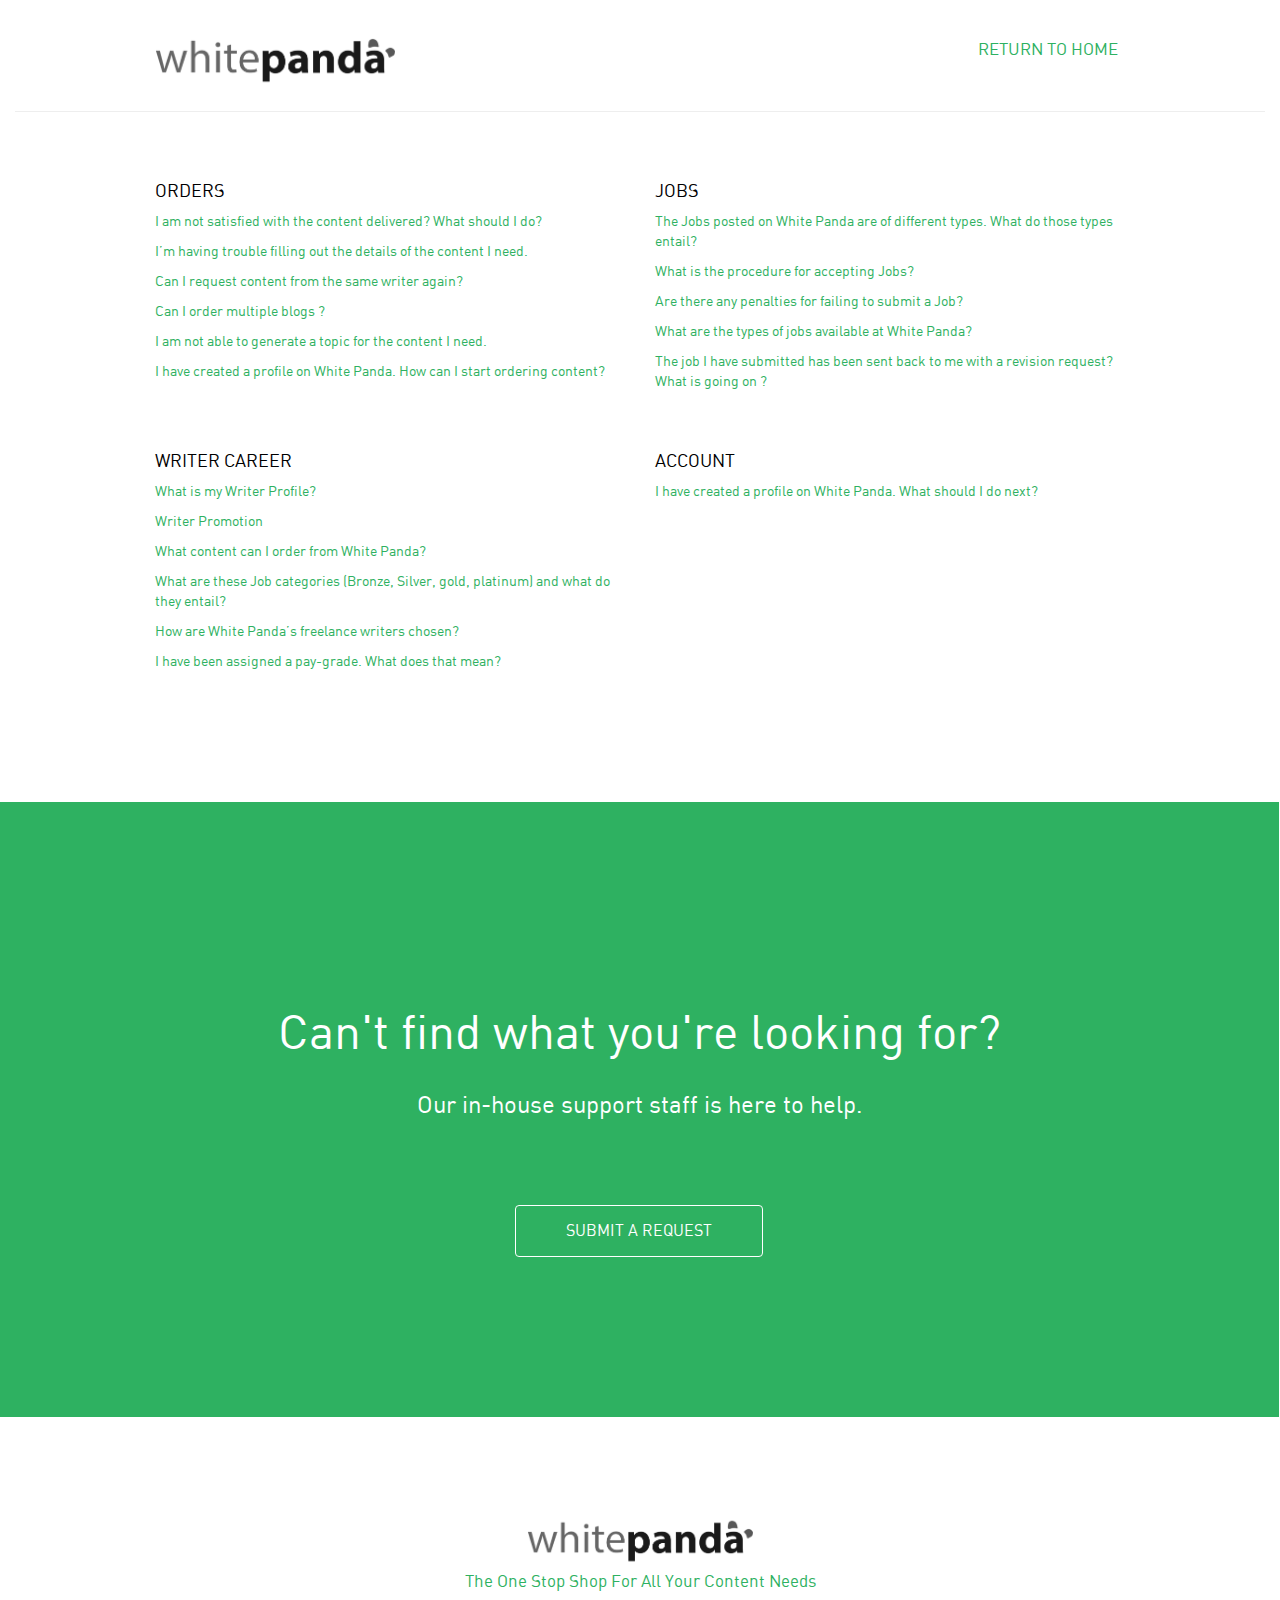
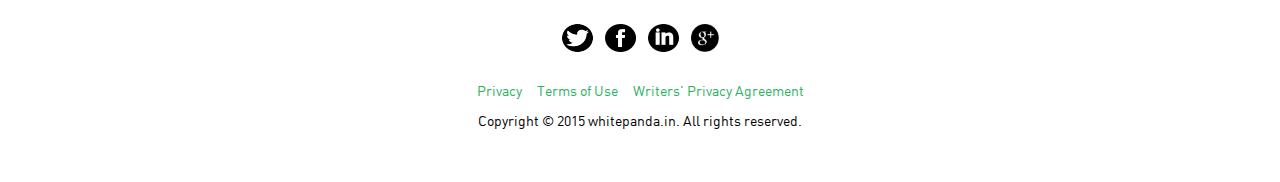
<file: faqs/index.html>
<!DOCTYPE html>
<html lang="en">
    <head>
        <meta charset="utf-8"/>
        <meta name="viewport" content="width=device-width, initial-scale=1">
        <title>White Panda-FAQS</title>
        <link rel="icon" type="[MIME TYPE]" href="../images/webicon.png" />
        <script src="bootstrap.min.js"></script>
        <link rel="stylesheet" type="text/css" href="bootstrap.min.css"/>
        <script src="jquery.min.js"></script>
        
        <link rel="stylesheet" href="http://maxcdn.bootstrapcdn.com/bootstrap/3.3.5/css/bootstrap.min.css">
  <script src="https://ajax.googleapis.com/ajax/libs/jquery/1.11.3/jquery.min.js"></script>
  <script src="http://maxcdn.bootstrapcdn.com/bootstrap/3.3.5/js/bootstrap.min.js"></script>
        <link rel="stylesheet" type="text/css" href="style.css"/>
        
    </head>
    <body class="container-fluid " style="width:100%;">
        <div class="row" id="nav-bar" >
            <br>
            <div class="col-sm-6 myheight" >
            
                <a href="../"><img src="../images/full_logo.png" style='width:240px; margin-top:15px;'/></a>
            </div>


                   
            
           
            <div class="col-sm-6 myheight" style='text-align:left'>
                <h2><a id='home' href="../" >RETURN TO HOME</a></h2>
            </div>
        </div>
        <hr>
        <br><br>
        <!--
        <div class="row" id="content" style=" width:80%; margin-left:10%;" >
            
            <div class="col-sm-6 myheight" >
                <h4>COMPANY OVERVIEW</h4>
                <p><a href="#">About White Panda</a></p>
                <p><a href="#">Account requirements</a></p>
                <p><a href="#">White Panda’s story</a></p>
                <p><a href="#">How White Panda makes money</a></p>
                <p><a href="#">Careers</a></p>
                <p><a href="#">White Panda API</a></p>
            </div>
            
            <div class="col-sm-6 myheight" >
                <h4>SIGN UP PROCESS</h4>
                <p><a href='#'>White Panda for Android Permissions</a></p>
                <p><a href='#'>Signup overview</a></p>
                <p><a href='#'>International expansion</a></p>
                <p><a href='#'>Broker to broker transfers</a></p>
                <p><a href='#'>Securities affiliated customers</a></p>
               
            </div>
            
            
            
            
            
            
            
        </div>
                <br><br>
-->

        <div class="row" id="content" style=" width:80%; margin-left:10%;" >
            <div class="col-sm-6 myheight" >
                
                <h4>ORDERS</h4>
                <p><a href="content%20delivered/">I am not satisfied with the content delivered? What should I do?</a></p>
                <p><a href="trouble filling out the details">I’m having trouble filling out the details of the content I need.</a></p>
                <p><a href="request content from the same writer">Can I request content from the same writer again? </a></p>
                <p><a href="order multiple blogs">Can I order multiple blogs ?</a></p>
                <p><a href="not able to generate a topic">I am not able to generate a topic for the content I need.</a></p>
                <p><a href="start ordering content">I have created a profile on White Panda. How can I start ordering content?</a></p>
            </div>
            
            <div class="col-sm-6 myheight" >
                
                <h4>JOBS</h4>
                <p><a href='different jobs'>The Jobs posted on White Panda are of different types. What do those types entail?</a></p>
                <p><a href='procedure for accepting Jobs'>What is the procedure for accepting Jobs?</a></p>
                <p><a href='penalties for failing to submit'>Are there any penalties for failing to submit a Job?</a></p>
                <p><a href='types of jobs available at White Panda'>What are the types of jobs available at White Panda?</a></p>
                <p><a href='revision request'>The job I have submitted has been sent back to me with a revision request? What is going on ?</a></p>
                
                
            </div>
            
        </div>
                <br><br>
        <div class="row" id="content" style=" width:80%; margin-left:10%;" >
            <div class="col-sm-6 myheight" >    
                 <h4>WRITER CAREER</h4>
                <p><a href="writer profile">What is my Writer Profile?</a></p>
                <p><a href="writer promotion">Writer Promotion</a></p>
                <p><a href="what content can I order">What content can I order from White Panda?</a></p>
                <p><a href="job categories">What are these Job categories (Bronze, Silver, gold, platinum) and what do they entail?</a></p>
                <p><a href="White Panda’s freelance writers">How are White Panda’s freelance writers chosen?</a></p>
                <p><a href="assigned a pay-grade">I have been assigned a pay-grade. What does that mean?</a></p>
                
                
                
               
            </div>
            
            <div class="col-sm-6 myheight" > 
            
                <h4>ACCOUNT</h4>
                <p><a href="what to do after creating a profile">I have created a profile on White Panda. What should I do next?</a></p>
            </div>
            
            
        </div>
        
        <br><br><br><br><br><br>

        
        <div class="row" id="faqCreate"  >
            <div id="title">
                Can't find what you're looking for?
            </div>
            <div id="lead">
                Our in-house support staff is here to help.
            </div>
            
            <button id='sugBtn' type="button" class="btn " data-toggle="modal" data-target="#suggest"  >SUBMIT A REQUEST</button>
          
            
            <div class="modal fade" id="suggest" role="dialog">
                <div class="modal-dialog" style="text-align:left">
                    <div class="modal-content" id="myModal">
                        <div class="modal-header">
                            <button type="button" class="close" data-dismiss="modal" style="color:#fff">&times;</button>
                            <h4 class="modal-title" >Submit a request</h4>
                        </div>
                        
                        <div class="modal-body" ng-include="'feedback.html'">
                            <textarea rows="10" style='background:transparent; outline:none; width:100%; padding: 20px 10px 20px 10px;' >Input your query here
                            
                            </textarea>
                            
                            <button id='mySubmit' type="button" class="btn " data-toggle="modal" data-target="#suggest"  >SUBMIT REQUEST</button>
                        </div>
                        
                        <br><br>
                        
                        <div class="modal-footer">
                            <button type="button" class="btn btn-default" data-dismiss="modal">Close</button>
                        </div>
                    </div>
                </div>
            </div>
            
            
        </div>
        <br><br><br><br><br>
        <div class="row" id="content" style=" width:100%; margin-left:0; text-align:center;" >
            <img src="../images/full_logo.png" style='height:53px;'/><br>
            <p style="font-size:17px;">The One Stop Shop For All Your Content Needs</p><br>
            <p id='myLinks'><a href="https://twitter.com/WhitePanda_in" target="_blank"><img src="../images/social_icon_tweet.png"/></a>&nbsp; &nbsp; <a href="https://www.facebook.com/whitepanda.in?fref=ts" target="_blank"><img src="../images/social_icon_facebook.png"/></a> &nbsp; &nbsp;<a href="https://www.linkedin.com/company/white-panda" target="_blank"><img src="../images/social_icon_linken.png"/></a> &nbsp; &nbsp;<a href="https://plus.google.com/114156032023917943919/about"  target="_blank"><img src="../images/social_icon_google+.png"/></a></p>
            <br>
            <p id='myPrivacy'>
            <a href = "../privacy.html">Privacy</a>&nbsp;&nbsp; &nbsp;&nbsp;<a href = "../termsUse.html">Terms of Use</a>&nbsp;&nbsp; &nbsp;&nbsp;<a href = "../writersAgreement.html">Writers' Privacy Agreement</a></p>
            
            <p style="color:black">Copyright © 2015 whitepanda.in. All rights reserved.</p>
            
        </div>
        <div class="row" id="content" style=" width:80%; margin-left:10%;" >
        </div>
        
        
        <br><br>
        
    </body>
</html>
</file>
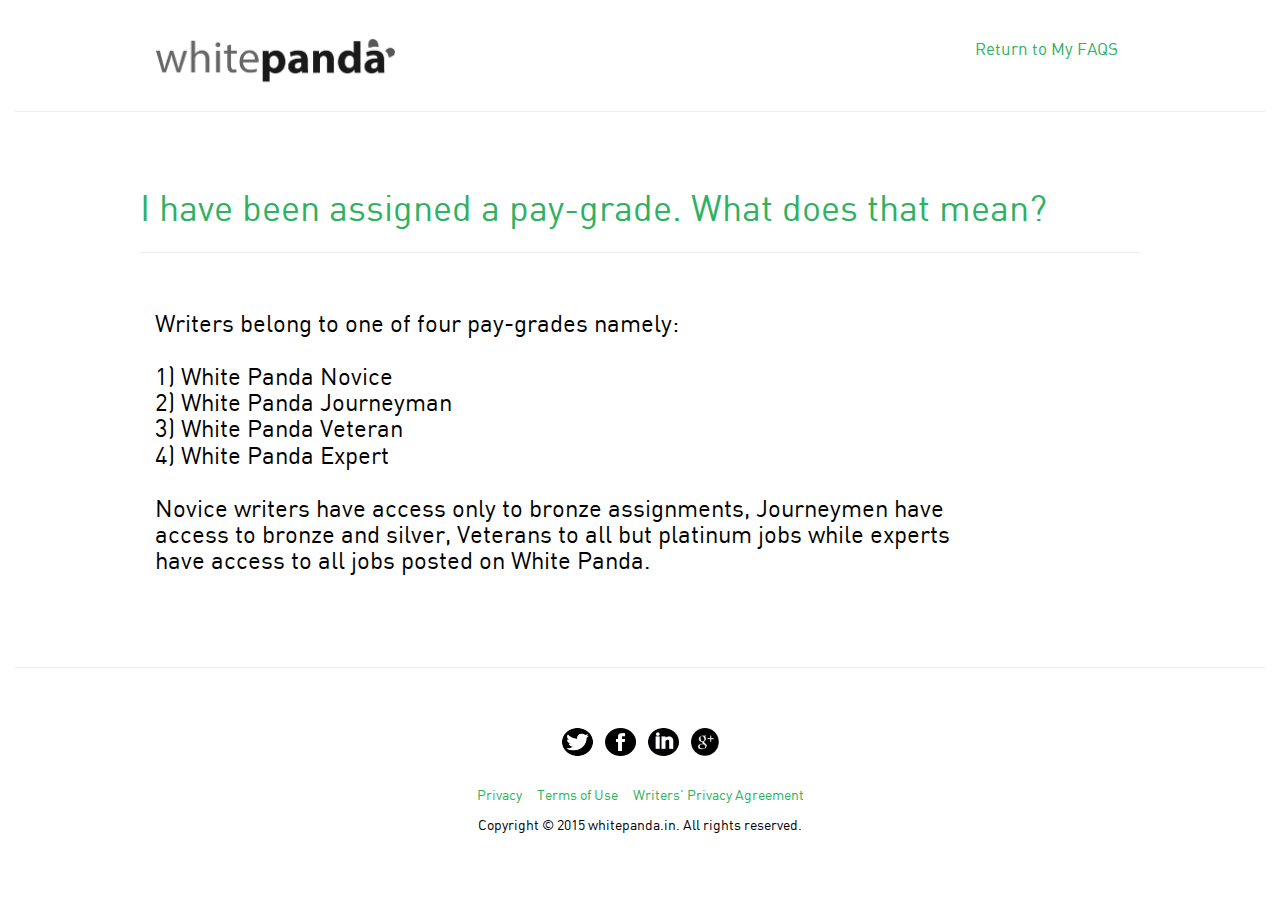
<file: faqs/assigned a pay-grade/index.html>
<!DOCTYPE html>
<html lang="en">
    <head>
        <meta charset="utf-8"/>
        <meta name="viewport" content="width=device-width, initial-scale=1">
        <title>White Panda-FAQS</title>
        <link rel="icon" type="[MIME TYPE]" href="../../images/webicon.png" />
        <script src="../bootstrap.min.js"></script>
        <link rel="stylesheet" type="text/css" href="../bootstrap.min.css"/>
        <script src="../jquery.min.js"></script>
        
        <link rel="stylesheet" href="http://maxcdn.bootstrapcdn.com/bootstrap/3.3.5/css/bootstrap.min.css">
  <script src="https://ajax.googleapis.com/ajax/libs/jquery/1.11.3/jquery.min.js"></script>
  <script src="http://maxcdn.bootstrapcdn.com/bootstrap/3.3.5/js/bootstrap.min.js"></script>
        <link rel="stylesheet" type="text/css" href="../style.css"/>
        
    </head>
    <body class="container-fluid " style="">
        <div class="row" id="nav-bar" >
            <br>
            <div class="col-sm-6 myheight" >
            
                <a href="../../"><img src="../../images/full_logo.png" style='width:240px; margin-top:15px;'/></a>
            </div>


                   
            
           
            <div class="col-sm-6 myheight" style='text-align:left'>
                <h2><a id='home' href="../" >Return to My FAQS</a></h2>
            </div>
        </div>
        <hr>
        <br><br>
    


        <div class="row" id="content" style=" width:80%; margin-left:10%;" >
            <h1>I have been assigned a pay-grade. What does that mean?</h1><hr><br>
            <div class="col-sm-10 myheight" >
                <h3>Writers belong to one of four pay-grades namely:<br><br>
1)	White Panda Novice<br>
2)	White Panda Journeyman<br>
3)	White Panda Veteran<br>
4)	White Panda Expert<br><br>
Novice writers have access only to bronze assignments, Journeymen have access to bronze and silver, Veterans to all but platinum jobs while experts have access to all jobs posted on White Panda.
</h3>
            </div>
            
        </div>
        <br><br><br>
        <hr>
       <br><br>
        <div class="row" id="content" style=" width:100%; margin-left:0; text-align:center;" >
            
            <p id='myLinks'><a href="https://twitter.com/WhitePanda_in" target="_blank"><img src="../../images/social_icon_tweet.png"/></a>&nbsp; &nbsp; <a href="https://www.facebook.com/whitepanda.in?fref=ts" target="_blank"><img src="../../images/social_icon_facebook.png"/></a> &nbsp; &nbsp;<a href="https://www.linkedin.com/company/white-panda" target="_blank"><img src="../../images/social_icon_linken.png"/></a> &nbsp; &nbsp;<a href="https://plus.google.com/114156032023917943919/about"  target="_blank"><img src="../../images/social_icon_google+.png"/></a></p>
            <br>
            <p id='myPrivacy'>
            <a href = "../../privacy.html">Privacy</a>&nbsp;&nbsp; &nbsp;&nbsp;<a href = "../../termsUse.html">Terms of Use</a>&nbsp;&nbsp; &nbsp;&nbsp;<a href = "../../writersAgreement.html">Writers' Privacy Agreement</a></p>
            
            <p style="color:black">Copyright © 2015 whitepanda.in. All rights reserved.</p>
            
        </div>
     
        
        
        <br><br>
        
    </body>
</html>
</file>
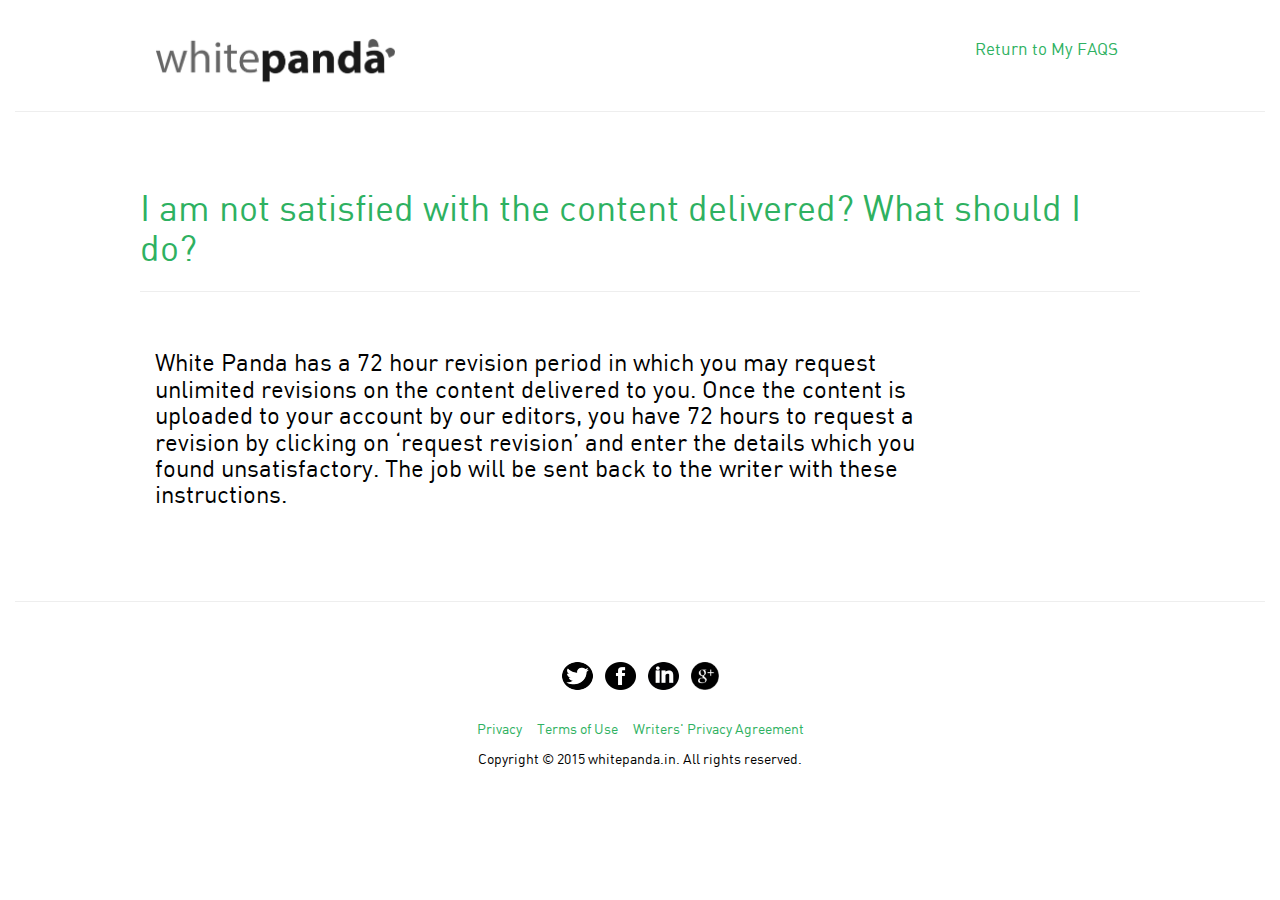
<file: faqs/content delivered/index.html>
<!DOCTYPE html>
<html lang="en">
    <head>
        <meta charset="utf-8"/>
        <meta name="viewport" content="width=device-width, initial-scale=1">
        <title>White Panda-FAQS</title>
        <link rel="icon" type="[MIME TYPE]" href="../../images/webicon.png" />

        <script src="../bootstrap.min.js"></script>
        <link rel="stylesheet" type="text/css" href="../bootstrap.min.css"/>
        <script src="../jquery.min.js"></script>
        
        <link rel="stylesheet" href="http://maxcdn.bootstrapcdn.com/bootstrap/3.3.5/css/bootstrap.min.css">
  <script src="https://ajax.googleapis.com/ajax/libs/jquery/1.11.3/jquery.min.js"></script>
  <script src="http://maxcdn.bootstrapcdn.com/bootstrap/3.3.5/js/bootstrap.min.js"></script>
        <link rel="stylesheet" type="text/css" href="../style.css"/>
        
    </head>
    <body class="container-fluid " style="">
        <div class="row" id="nav-bar" >
            <br>
            <div class="col-sm-6 myheight" >
            
                <a href="../../"><img src="../../images/full_logo.png" style='width:240px; margin-top:15px;'/></a>
            </div>


                   
            
           
            <div class="col-sm-6 myheight" style='text-align:left'>
                <h2><a id='home' href="../" >Return to My FAQS</a></h2>
            </div>
        </div>
        <hr>
        <br><br>
    


        <div class="row" id="content" style=" width:80%; margin-left:10%;" >
            <h1>I am not satisfied with the content delivered? What should I do?</h1><hr><br>
            <div class="col-sm-10 myheight" >
                <h3>White Panda has a 72 hour revision period in which you may request unlimited revisions on the content delivered to you. Once the content is uploaded to your account by our editors, you have 72 hours to request a revision by clicking on ‘request revision’ and enter the details which you found unsatisfactory. The job will be sent back to the writer with these instructions.</h3>
            </div>
            
        </div>
       
        
        <br><br><br>
        <hr>
       <br><br>
        <div class="row" id="content" style=" width:100%; margin-left:0; text-align:center;" >
            
            <p id='myLinks'><a href="https://twitter.com/WhitePanda_in" target="_blank"><img src="../../images/social_icon_tweet.png"/></a>&nbsp; &nbsp; <a href="https://www.facebook.com/whitepanda.in?fref=ts" target="_blank"><img src="../../images/social_icon_facebook.png"/></a> &nbsp; &nbsp;<a href="https://www.linkedin.com/company/white-panda" target="_blank"><img src="../../images/social_icon_linken.png"/></a> &nbsp; &nbsp;<a href="https://plus.google.com/114156032023917943919/about"  target="_blank"><img src="../../images/social_icon_google+.png"/></a></p>
            <br>
            <p id='myPrivacy'>
            <a href = "../../privacy.html">Privacy</a>&nbsp;&nbsp; &nbsp;&nbsp;<a href = "../../termsUse.html">Terms of Use</a>&nbsp;&nbsp; &nbsp;&nbsp;<a href = "../../writersAgreement.html">Writers' Privacy Agreement</a></p>
            
            <p style="color:black">Copyright © 2015 whitepanda.in. All rights reserved.</p>
            
        </div>
     
        
        
        <br><br>
    </body>
</html>
</file>
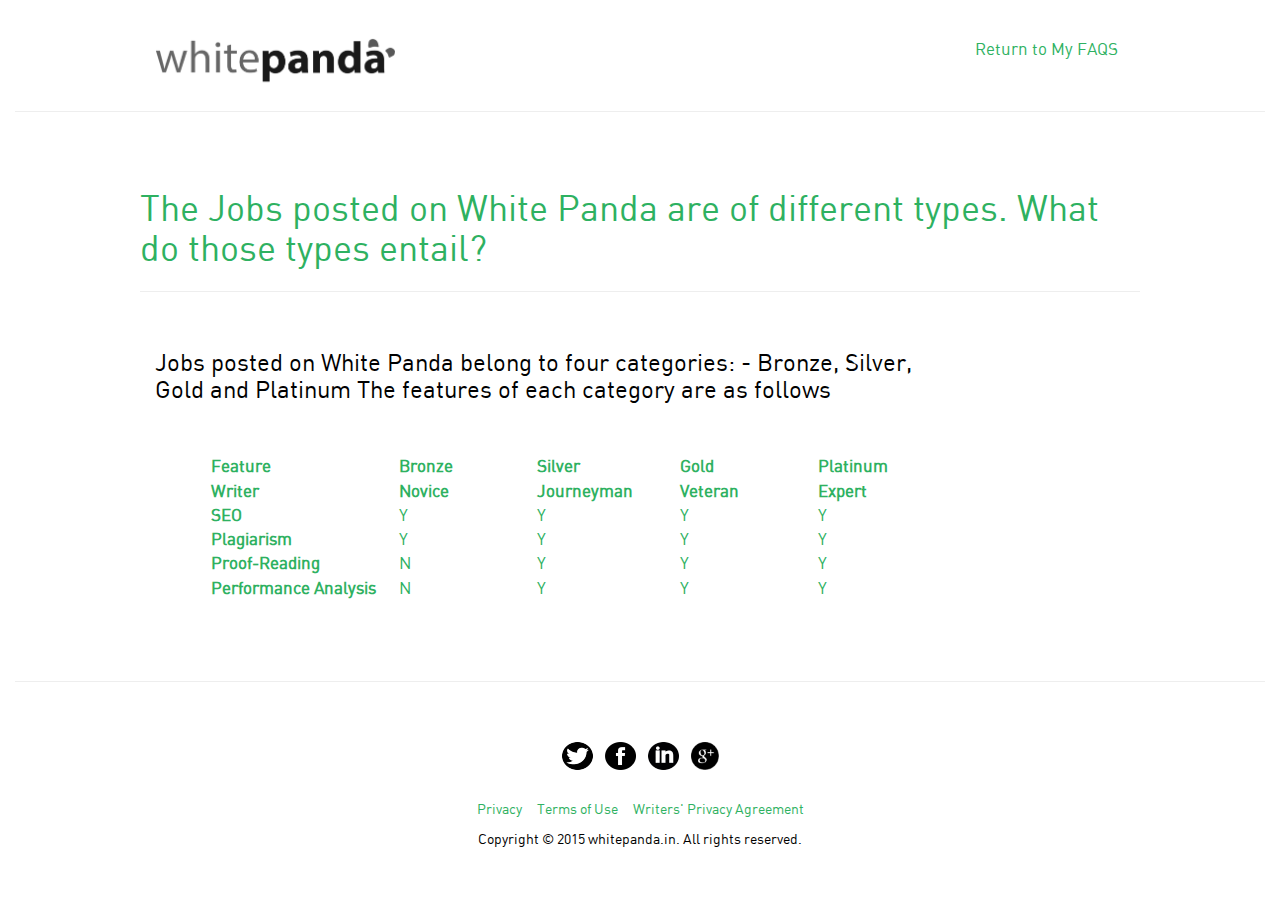
<file: faqs/different jobs/index.html>
<!DOCTYPE html>
<html lang="en">
    <head>
        <meta charset="utf-8"/>
        <meta name="viewport" content="width=device-width, initial-scale=1">
        <title>White Panda-FAQS</title>
        <link rel="icon" type="[MIME TYPE]" href="../../images/webicon.png" />
        <script src="../bootstrap.min.js"></script>
        <link rel="stylesheet" type="text/css" href="../bootstrap.min.css"/>
        <script src="../jquery.min.js"></script>
        
        <link rel="stylesheet" href="http://maxcdn.bootstrapcdn.com/bootstrap/3.3.5/css/bootstrap.min.css">
  <script src="https://ajax.googleapis.com/ajax/libs/jquery/1.11.3/jquery.min.js"></script>
  <script src="http://maxcdn.bootstrapcdn.com/bootstrap/3.3.5/js/bootstrap.min.js"></script>
        <link rel="stylesheet" type="text/css" href="../style.css"/>
  
        
    </head>
    <body class="container-fluid " style="">
        <div class="row" id="nav-bar" >
            <br>
            <div class="col-sm-6 myheight" >
            
                <a href="../../"><img src="../../images/full_logo.png" style='width:240px; margin-top:15px;'/></a>
            </div>


                   
            
           
            <div class="col-sm-6 myheight" style='text-align:left'>
                <h2><a id='home' href="../" >Return to My FAQS</a></h2>
            </div>
        </div>
        <hr>
        <br><br>
    


        <div class="row" id="content" style=" width:80%; margin-left:10%;" >
            <h1>The Jobs posted on White Panda are of different types. What do those types entail?</h1><hr><br>
            <div class="col-sm-10 myheight" >
                <h3>Jobs posted on White Panda belong to four categories: - Bronze, Silver, Gold and Platinum
The features of each category are as follows
</h3><br><br>
                <table style="font-size:17px; margin-left:7%; ">
                    <tr >
                        <th style="width:200px;">Feature</th>
                        <th style="width:150px;">Bronze</th>
                        <th style="width:150px;">Silver</th>
                        <th style="width:150px;">Gold</th>
                        <th style="width:150px;">Platinum</th>
                    </tr>
                    <tr >
                        <th >Writer</th>
                        <th>Novice</th>
                        <th>Journeyman</th>
                        <th>Veteran</th>
                        <th>Expert</th>
                    </tr>
                    <tr>
                        <th>SEO</th>
                        <td>Y</td>
                        <td>Y</td>
                        <td>Y</td>
                        <td>Y</td>
                    </tr>
                    <tr>
                        <th>Plagiarism </th>
                        <td>Y</td>
                        <td>Y</td>
                        <td>Y</td>
                        <td>Y</td>
                    </tr>
                    <tr>
                        <th>Proof-Reading </th>
                        <td>N</td>
                        <td>Y</td>
                        <td>Y</td>
                        <td>Y</td>
                    </tr>
                    <tr>
                        <th>Performance Analysis </th>
                        <td>N</td>
                        <td>Y</td>
                        <td>Y</td>
                        <td>Y</td>
                    </tr>
                </table>
            </div>
            
        </div>
       
        
        
        <br><br><br>
        <hr>
       <br><br>
        <div class="row" id="content" style=" width:100%; margin-left:0; text-align:center;" >
            
            <p id='myLinks'><a href="https://twitter.com/WhitePanda_in" target="_blank"><img src="../../images/social_icon_tweet.png"/></a>&nbsp; &nbsp; <a href="https://www.facebook.com/whitepanda.in?fref=ts" target="_blank"><img src="../../images/social_icon_facebook.png"/></a> &nbsp; &nbsp;<a href="https://www.linkedin.com/company/white-panda" target="_blank"><img src="../../images/social_icon_linken.png"/></a> &nbsp; &nbsp;<a href="https://plus.google.com/114156032023917943919/about"  target="_blank"><img src="../../images/social_icon_google+.png"/></a></p>
            <br>
            <p id='myPrivacy'>
            <a href = "../../privacy.html">Privacy</a>&nbsp;&nbsp; &nbsp;&nbsp;<a href = "../../termsUse.html">Terms of Use</a>&nbsp;&nbsp; &nbsp;&nbsp;<a href = "../../writersAgreement.html">Writers' Privacy Agreement</a></p>
            
            <p style="color:black">Copyright © 2015 whitepanda.in. All rights reserved.</p>
            
        </div>
     
        
        
        <br><br>
        
    </body>
</html>
</file>
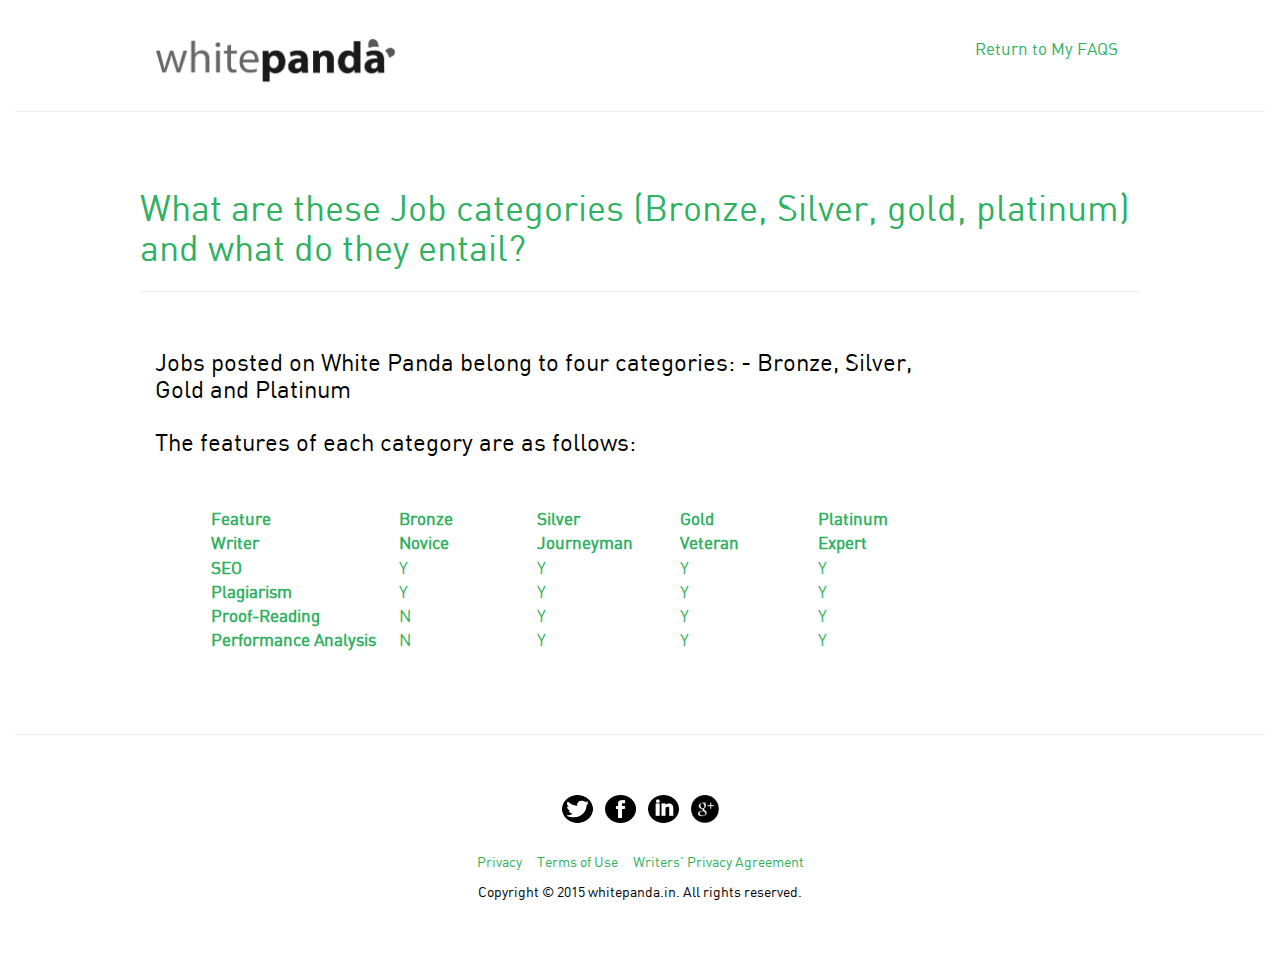
<file: faqs/job categories/index.html>
<!DOCTYPE html>
<html lang="en">
    <head>
        <meta charset="utf-8"/>
        <meta name="viewport" content="width=device-width, initial-scale=1">
        <title>White Panda-FAQS</title>
        <link rel="icon" type="[MIME TYPE]" href="../../images/webicon.png" />
        <script src="../bootstrap.min.js"></script>
        <link rel="stylesheet" type="text/css" href="../bootstrap.min.css"/>
        <script src="../jquery.min.js"></script>
        
        <link rel="stylesheet" href="http://maxcdn.bootstrapcdn.com/bootstrap/3.3.5/css/bootstrap.min.css">
  <script src="https://ajax.googleapis.com/ajax/libs/jquery/1.11.3/jquery.min.js"></script>
  <script src="http://maxcdn.bootstrapcdn.com/bootstrap/3.3.5/js/bootstrap.min.js"></script>
        <link rel="stylesheet" type="text/css" href="../style.css"/>
  
        
    </head>
    <body class="container-fluid " style="">
        <div class="row" id="nav-bar" >
            <br>
            <div class="col-sm-6 myheight" >
            
                <a href="../../"><img src="../../images/full_logo.png" style='width:240px; margin-top:15px;'/></a>
            </div>


                   
            
           
            <div class="col-sm-6 myheight" style='text-align:left'>
                <h2><a id='home' href="../" >Return to My FAQS</a></h2>
            </div>
        </div>
        <hr>
        <br><br>
    


        <div class="row" id="content" style=" width:80%; margin-left:10%;" >
            <h1>What are these Job categories (Bronze, Silver, gold, platinum) and what do they entail?</h1><hr><br>
            <div class="col-sm-10 myheight" >
                <h3>Jobs posted on White Panda belong to four categories: - Bronze, Silver, Gold and Platinum<br><br>
The features of each category are as follows:

</h3><br><br>
                <table style="font-size:17px; margin-left:7%; ">
                    <tr >
                        <th style="width:200px;">Feature</th>
                        <th style="width:150px;">Bronze</th>
                        <th style="width:150px;">Silver</th>
                        <th style="width:150px;">Gold</th>
                        <th style="width:150px;">Platinum</th>
                    </tr>
                    <tr >
                        <th >Writer</th>
                        <th>Novice</th>
                        <th>Journeyman</th>
                        <th>Veteran</th>
                        <th>Expert</th>
                    </tr>
                    <tr>
                        <th>SEO</th>
                        <td>Y</td>
                        <td>Y</td>
                        <td>Y</td>
                        <td>Y</td>
                    </tr>
                    <tr>
                        <th>Plagiarism </th>
                        <td>Y</td>
                        <td>Y</td>
                        <td>Y</td>
                        <td>Y</td>
                    </tr>
                    <tr>
                        <th>Proof-Reading </th>
                        <td>N</td>
                        <td>Y</td>
                        <td>Y</td>
                        <td>Y</td>
                    </tr>
                    <tr>
                        <th>Performance Analysis </th>
                        <td>N</td>
                        <td>Y</td>
                        <td>Y</td>
                        <td>Y</td>
                    </tr>
                </table>
            </div>
            
        </div>
       
        
        
        <br><br><br>
        <hr>
       <br><br>
        <div class="row" id="content" style=" width:100%; margin-left:0; text-align:center;" >
            
            <p id='myLinks'><a href="https://twitter.com/WhitePanda_in" target="_blank"><img src="../../images/social_icon_tweet.png"/></a>&nbsp; &nbsp; <a href="https://www.facebook.com/whitepanda.in?fref=ts" target="_blank"><img src="../../images/social_icon_facebook.png"/></a> &nbsp; &nbsp;<a href="https://www.linkedin.com/company/white-panda" target="_blank"><img src="../../images/social_icon_linken.png"/></a> &nbsp; &nbsp;<a href="https://plus.google.com/114156032023917943919/about"  target="_blank"><img src="../../images/social_icon_google+.png"/></a></p>
            <br>
            <p id='myPrivacy'>
            <a href = "../../privacy.html">Privacy</a>&nbsp;&nbsp; &nbsp;&nbsp;<a href = "../../termsUse.html">Terms of Use</a>&nbsp;&nbsp; &nbsp;&nbsp;<a href = "../../writersAgreement.html">Writers' Privacy Agreement</a></p>
            
            <p style="color:black">Copyright © 2015 whitepanda.in. All rights reserved.</p>
            
        </div>
     
        
        
        <br><br>
        
    </body>
</html>
</file>
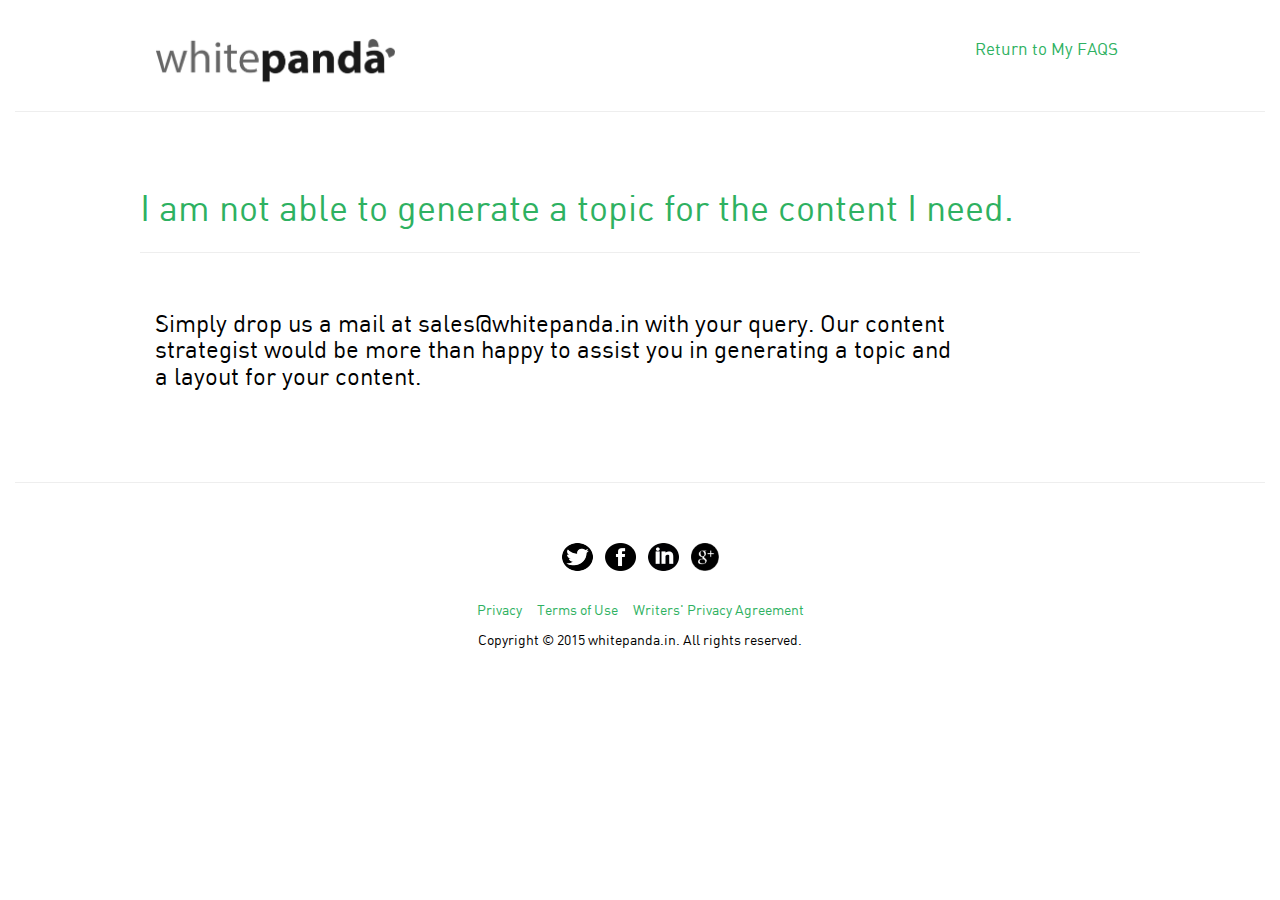
<file: faqs/not able to generate a topic/index.html>
<!DOCTYPE html>
<html lang="en">
    <head>
        <meta charset="utf-8"/>
        <meta name="viewport" content="width=device-width, initial-scale=1">
        <title>White Panda-FAQS</title>
        <link rel="icon" type="[MIME TYPE]" href="../../images/webicon.png" />
        <script src="../bootstrap.min.js"></script>
        <link rel="stylesheet" type="text/css" href="../bootstrap.min.css"/>
        <script src="../jquery.min.js"></script>
        
        <link rel="stylesheet" href="http://maxcdn.bootstrapcdn.com/bootstrap/3.3.5/css/bootstrap.min.css">
  <script src="https://ajax.googleapis.com/ajax/libs/jquery/1.11.3/jquery.min.js"></script>
  <script src="http://maxcdn.bootstrapcdn.com/bootstrap/3.3.5/js/bootstrap.min.js"></script>
        <link rel="stylesheet" type="text/css" href="../style.css"/>
        
    </head>
    <body class="container-fluid " style="">
        <div class="row" id="nav-bar" >
            <br>
            <div class="col-sm-6 myheight" >
            
                <a href="../../"><img src="../../images/full_logo.png" style='width:240px; margin-top:15px;'/></a>
            </div>


                   
            
           
            <div class="col-sm-6 myheight" style='text-align:left'>
                <h2><a id='home' href="../" >Return to My FAQS</a></h2>
            </div>
        </div>
        <hr>
        <br><br>
    


        <div class="row" id="content" style=" width:80%; margin-left:10%;" >
            <h1>I am not able to generate a topic for the content I need.</h1><hr><br>
            <div class="col-sm-10 myheight" >
                <h3>Simply drop us a mail at sales@whitepanda.in with your query. Our content strategist would be more than happy to assist you in generating a topic and a layout for your content.</h3>
            </div>
            
        </div>
       
        
        
        <br><br><br>
        <hr>
       <br><br>
        <div class="row" id="content" style=" width:100%; margin-left:0; text-align:center;" >
            
            <p id='myLinks'><a href="https://twitter.com/WhitePanda_in" target="_blank"><img src="../../images/social_icon_tweet.png"/></a>&nbsp; &nbsp; <a href="https://www.facebook.com/whitepanda.in?fref=ts" target="_blank"><img src="../../images/social_icon_facebook.png"/></a> &nbsp; &nbsp;<a href="https://www.linkedin.com/company/white-panda" target="_blank"><img src="../../images/social_icon_linken.png"/></a> &nbsp; &nbsp;<a href="https://plus.google.com/114156032023917943919/about"  target="_blank"><img src="../../images/social_icon_google+.png"/></a></p>
            <br>
            <p id='myPrivacy'>
            <a href = "../../privacy.html">Privacy</a>&nbsp;&nbsp; &nbsp;&nbsp;<a href = "../../termsUse.html">Terms of Use</a>&nbsp;&nbsp; &nbsp;&nbsp;<a href = "../../writersAgreement.html">Writers' Privacy Agreement</a></p>
            
            <p style="color:black">Copyright © 2015 whitepanda.in. All rights reserved.</p>
            
        </div>
     
        
        
        <br><br>
        
    </body>
</html>
</file>
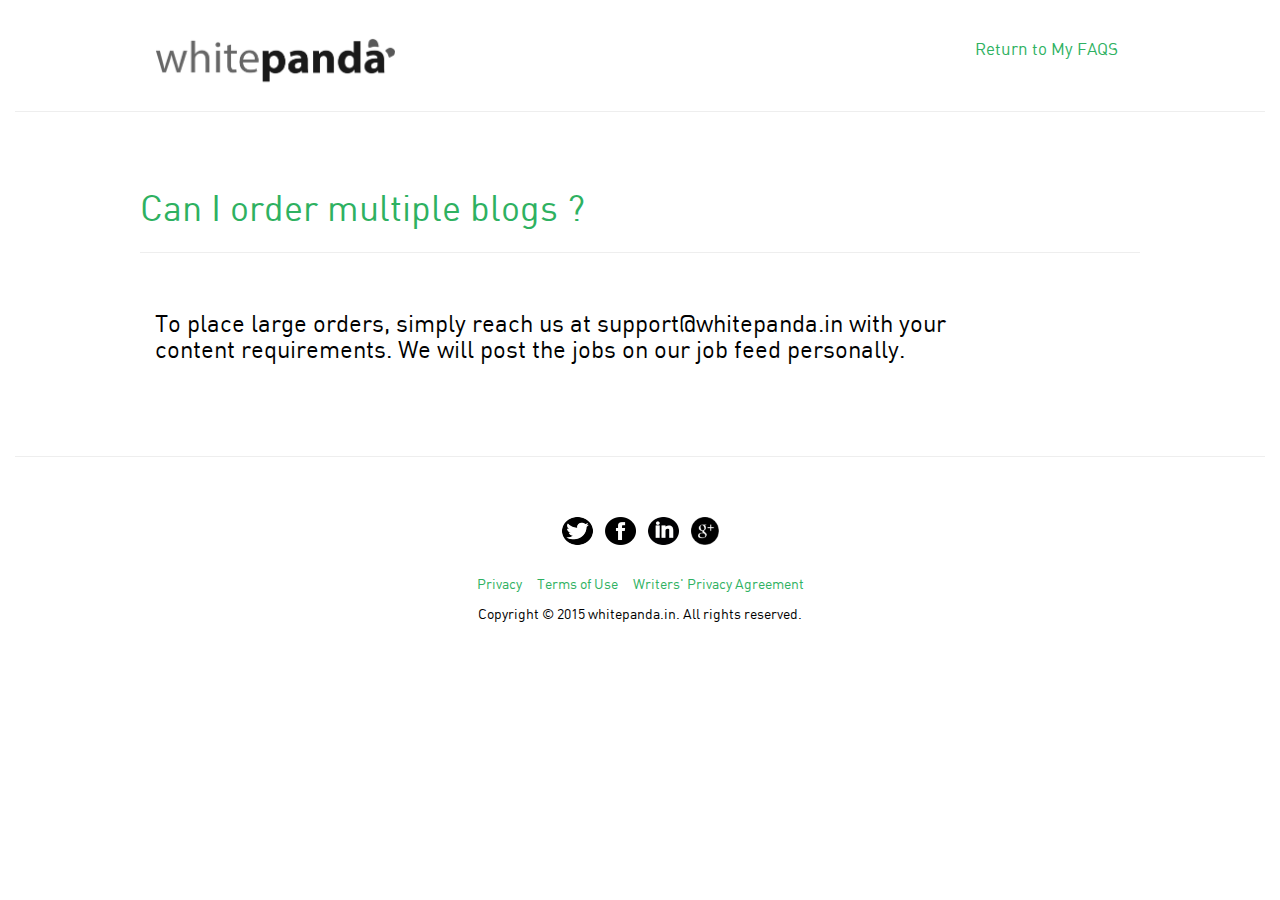
<file: faqs/order multiple blogs/index.html>
<!DOCTYPE html>
<html lang="en">
    <head>
        <meta charset="utf-8"/>
        <meta name="viewport" content="width=device-width, initial-scale=1">
        <title>White Panda-FAQS</title>
        <link rel="icon" type="[MIME TYPE]" href="../../images/webicon.png" />
        <script src="../bootstrap.min.js"></script>
        <link rel="stylesheet" type="text/css" href="../bootstrap.min.css"/>
        <script src="../jquery.min.js"></script>
        
        <link rel="stylesheet" href="http://maxcdn.bootstrapcdn.com/bootstrap/3.3.5/css/bootstrap.min.css">
  <script src="https://ajax.googleapis.com/ajax/libs/jquery/1.11.3/jquery.min.js"></script>
  <script src="http://maxcdn.bootstrapcdn.com/bootstrap/3.3.5/js/bootstrap.min.js"></script>
        <link rel="stylesheet" type="text/css" href="../style.css"/>
        
    </head>
    <body class="container-fluid " style="">
        <div class="row" id="nav-bar" >
            <br>
            <div class="col-sm-6 myheight" >
            
                <a href="../../"><img src="../../images/full_logo.png" style='width:240px; margin-top:15px;'/></a>
            </div>


                   
            
           
            <div class="col-sm-6 myheight" style='text-align:left'>
                <h2><a id='home' href="../" >Return to My FAQS</a></h2>
            </div>
        </div>
        <hr>
        <br><br>
    


        <div class="row" id="content" style=" width:80%; margin-left:10%;" >
            <h1>Can I order multiple blogs ?</h1><hr><br>
            <div class="col-sm-10 myheight" >
                <h3>To place large orders, simply reach us at support@whitepanda.in with your content requirements. We will post the jobs on our job feed personally.  </h3>
            </div>
            
        </div>
       
        
        
<br><br><br>
        <hr>
       <br><br>
        <div class="row" id="content" style=" width:100%; margin-left:0; text-align:center;" >
            
            <p id='myLinks'><a href="https://twitter.com/WhitePanda_in" target="_blank"><img src="../../images/social_icon_tweet.png"/></a>&nbsp; &nbsp; <a href="https://www.facebook.com/whitepanda.in?fref=ts" target="_blank"><img src="../../images/social_icon_facebook.png"/></a> &nbsp; &nbsp;<a href="https://www.linkedin.com/company/white-panda" target="_blank"><img src="../../images/social_icon_linken.png"/></a> &nbsp; &nbsp;<a href="https://plus.google.com/114156032023917943919/about"  target="_blank"><img src="../../images/social_icon_google+.png"/></a></p>
            <br>
            <p id='myPrivacy'>
            <a href = "../../privacy.html">Privacy</a>&nbsp;&nbsp; &nbsp;&nbsp;<a href = "../../termsUse.html">Terms of Use</a>&nbsp;&nbsp; &nbsp;&nbsp;<a href = "../../writersAgreement.html">Writers' Privacy Agreement</a></p>
            
            <p style="color:black">Copyright © 2015 whitepanda.in. All rights reserved.</p>
            
        </div>
     
        
        
        <br><br>        
    </body>
</html>
</file>
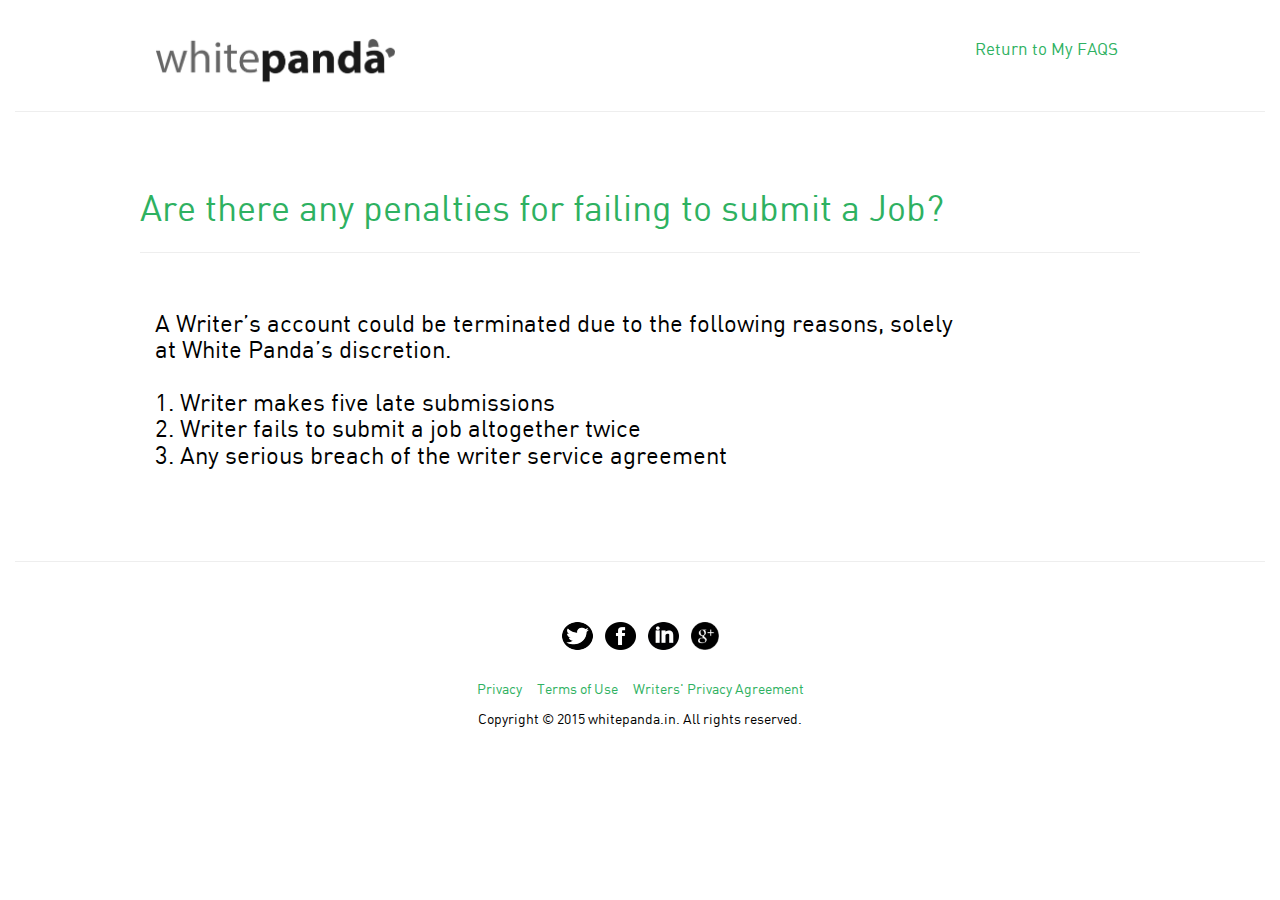
<file: faqs/penalties for failing to submit/index.html>
<!DOCTYPE html>
<html lang="en">
    <head>
        <meta charset="utf-8"/>
        <meta name="viewport" content="width=device-width, initial-scale=1">
        <title>White Panda-FAQS</title>
        <link rel="icon" type="[MIME TYPE]" href="../../images/webicon.png" />
        <script src="../bootstrap.min.js"></script>
        <link rel="stylesheet" type="text/css" href="../bootstrap.min.css"/>
        <script src="../jquery.min.js"></script>
        
        <link rel="stylesheet" href="http://maxcdn.bootstrapcdn.com/bootstrap/3.3.5/css/bootstrap.min.css">
  <script src="https://ajax.googleapis.com/ajax/libs/jquery/1.11.3/jquery.min.js"></script>
  <script src="http://maxcdn.bootstrapcdn.com/bootstrap/3.3.5/js/bootstrap.min.js"></script>
        <link rel="stylesheet" type="text/css" href="../style.css"/>
        
    </head>
    <body class="container-fluid " style="">
        <div class="row" id="nav-bar" >
            <br>
            <div class="col-sm-6 myheight" >
            
                <a href="../../"><img src="../../images/full_logo.png" style='width:240px; margin-top:15px;'/></a>
            </div>


                   
            
           
            <div class="col-sm-6 myheight" style='text-align:left'>
                <h2><a id='home' href="../" >Return to My FAQS</a></h2>
            </div>
        </div>
        <hr>
        <br><br>
    


        <div class="row" id="content" style=" width:80%; margin-left:10%;" >
            <h1>Are there any penalties for failing to submit a Job?</h1><hr><br>
            <div class="col-sm-10 myheight" >
                <h3>A Writer’s account could be terminated due to the following reasons, solely at White Panda’s discretion.<br><br>
1.	Writer makes five late submissions<br>
2.	Writer fails to submit a job altogether twice<br>
3.	Any serious breach of the writer service agreement<br>
</h3>
            </div>
            
        </div>
       
        
        
<br><br><br>
        <hr>
       <br><br>
        <div class="row" id="content" style=" width:100%; margin-left:0; text-align:center;" >
            
            <p id='myLinks'><a href="https://twitter.com/WhitePanda_in" target="_blank"><img src="../../images/social_icon_tweet.png"/></a>&nbsp; &nbsp; <a href="https://www.facebook.com/whitepanda.in?fref=ts" target="_blank"><img src="../../images/social_icon_facebook.png"/></a> &nbsp; &nbsp;<a href="https://www.linkedin.com/company/white-panda" target="_blank"><img src="../../images/social_icon_linken.png"/></a> &nbsp; &nbsp;<a href="https://plus.google.com/114156032023917943919/about"  target="_blank"><img src="../../images/social_icon_google+.png"/></a></p>
            <br>
            <p id='myPrivacy'>
            <a href = "../../privacy.html">Privacy</a>&nbsp;&nbsp; &nbsp;&nbsp;<a href = "../../termsUse.html">Terms of Use</a>&nbsp;&nbsp; &nbsp;&nbsp;<a href = "../../writersAgreement.html">Writers' Privacy Agreement</a></p>
            
            <p style="color:black">Copyright © 2015 whitepanda.in. All rights reserved.</p>
            
        </div>
     
        
        
        <br><br>        
    </body>
</html>
</file>
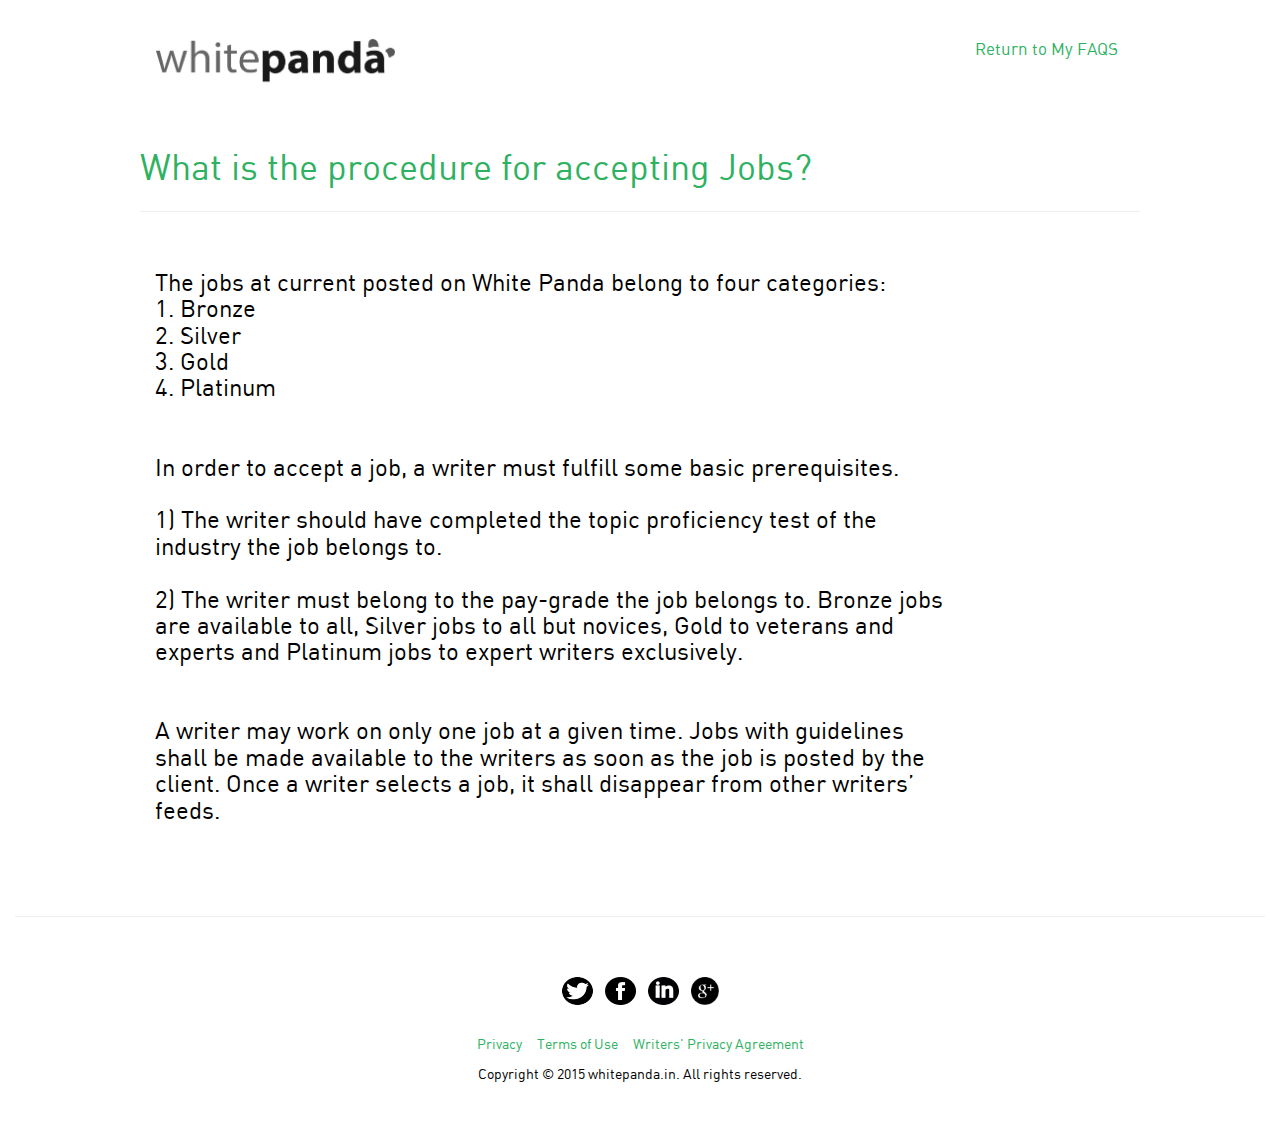
<file: faqs/procedure for accepting Jobs/index.html>
<!DOCTYPE html>
<html lang="en">
    <head>
        <meta charset="utf-8"/>
        <meta name="viewport" content="width=device-width, initial-scale=1">
        <title>White Panda-FAQS</title>
        <link rel="icon" type="[MIME TYPE]" href="../../images/webicon.png" />
        <script src="../bootstrap.min.js"></script>
        <link rel="stylesheet" type="text/css" href="../bootstrap.min.css"/>
        <script src="../jquery.min.js"></script>
        
        <link rel="stylesheet" href="http://maxcdn.bootstrapcdn.com/bootstrap/3.3.5/css/bootstrap.min.css">
  <script src="https://ajax.googleapis.com/ajax/libs/jquery/1.11.3/jquery.min.js"></script>
  <script src="http://maxcdn.bootstrapcdn.com/bootstrap/3.3.5/js/bootstrap.min.js"></script>
        <link rel="stylesheet" type="text/css" href="../style.css"/>
        
    </head>
    <body class="container-fluid " style="">
        
        <div class="row" id="nav-bar" >
            <br>
            <div class="col-sm-6 myheight" >
            
                <a href="../../"><img src="../../images/full_logo.png" style='width:240px; margin-top:15px;'/></a>
            </div>


                   
            
           
            <div class="col-sm-6 myheight" style='text-align:left'>
                <h2><a id='home' href="../" >Return to My FAQS</a></h2>
            </div>
        </div>
        
        
        <br><br>
    


        <div class="row" id="content" style=" width:80%; margin-left:10%;" >
            <h1>What is the procedure for accepting Jobs? </h1><hr><br>
            <div class="col-sm-10 myheight" >
                <h3>The jobs at current posted on White Panda belong to four categories:<br>
1.	Bronze<br>
2.	Silver<br>
3.	Gold<br>
4.	Platinum<br><br><br>
In order to accept a job, a writer must fulfill some basic prerequisites.<br><br>
1)	The writer should have completed the topic proficiency test of the industry the job belongs to.<br><br>
2)	The writer must belong to the pay-grade the job belongs to. Bronze jobs are available to all, Silver jobs to all but novices, Gold to veterans and experts and Platinum jobs to expert writers exclusively.<br><br><br>
A writer may work on only one job at a given time. Jobs with guidelines shall be made available to the writers as soon as the job is posted by the client. Once a writer selects a job, it shall disappear from other writers’ feeds.
</h3>
            </div>
            
        </div>
       
        
        
        <br><br><br>
        <hr>
       <br><br>
        <div class="row" id="content" style=" width:100%; margin-left:0; text-align:center;" >
            
            <p id='myLinks'><a href="https://twitter.com/WhitePanda_in" target="_blank"><img src="../../images/social_icon_tweet.png"/></a>&nbsp; &nbsp; <a href="https://www.facebook.com/whitepanda.in?fref=ts" target="_blank"><img src="../../images/social_icon_facebook.png"/></a> &nbsp; &nbsp;<a href="https://www.linkedin.com/company/white-panda" target="_blank"><img src="../../images/social_icon_linken.png"/></a> &nbsp; &nbsp;<a href="https://plus.google.com/114156032023917943919/about"  target="_blank"><img src="../../images/social_icon_google+.png"/></a></p>
            <br>
            <p id='myPrivacy'>
            <a href = "../../privacy.html">Privacy</a>&nbsp;&nbsp; &nbsp;&nbsp;<a href = "../../termsUse.html">Terms of Use</a>&nbsp;&nbsp; &nbsp;&nbsp;<a href = "../../writersAgreement.html">Writers' Privacy Agreement</a></p>
            
            <p style="color:black">Copyright © 2015 whitepanda.in. All rights reserved.</p>
            
        </div>
     
        
        
        <br><br>
        
    </body>
</html>
</file>
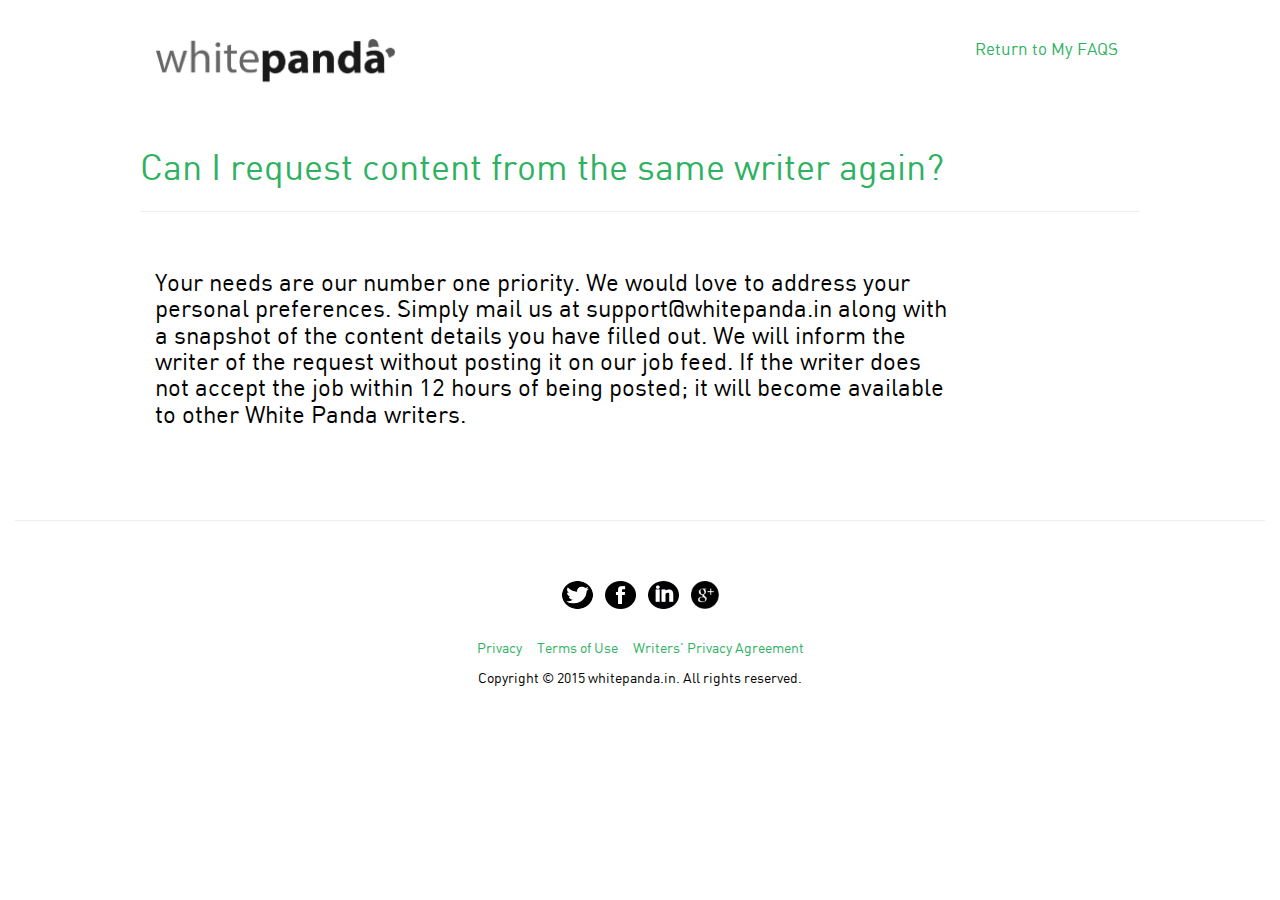
<file: faqs/request content from the same writer/index.html>
<!DOCTYPE html>
<html lang="en">
    <head>
        <meta charset="utf-8"/>
        <meta name="viewport" content="width=device-width, initial-scale=1">
        <title>White Panda-FAQS</title>
        <link rel="icon" type="[MIME TYPE]" href="../../images/webicon.png" />
        <script src="../bootstrap.min.js"></script>
        <link rel="stylesheet" type="text/css" href="../bootstrap.min.css"/>
        <script src="../jquery.min.js"></script>
        
        <link rel="stylesheet" href="http://maxcdn.bootstrapcdn.com/bootstrap/3.3.5/css/bootstrap.min.css">
  <script src="https://ajax.googleapis.com/ajax/libs/jquery/1.11.3/jquery.min.js"></script>
  <script src="http://maxcdn.bootstrapcdn.com/bootstrap/3.3.5/js/bootstrap.min.js"></script>
        <link rel="stylesheet" type="text/css" href="../style.css"/>
        
    </head>
    <body class="container-fluid " style="">
        
        <div class="row" id="nav-bar" >
            <br>
            <div class="col-sm-6 myheight" >
            
                <a href="../../"><img src="../../images/full_logo.png" style='width:240px; margin-top:15px;'/></a>
            </div>


                   
            
           
            <div class="col-sm-6 myheight" style='text-align:left'>
                <h2><a id='home' href="../" >Return to My FAQS</a></h2>
            </div>
        </div>
        
        
        <br><br>
    


        <div class="row" id="content" style=" width:80%; margin-left:10%;" >
            <h1>Can I request content from the same writer again? </h1><hr><br>
            <div class="col-sm-10 myheight" >
                <h3>Your needs are our number one priority. We would love to address your personal preferences. Simply mail us at support@whitepanda.in along with a snapshot of the content details you have filled out. We will inform the writer of the request without posting it on our job feed. If the writer does not accept the job within 12 hours of being posted; it will become available to other White Panda writers.</h3>
            </div>
            
        </div>
       
        
        
        <br><br><br>
        <hr>
       <br><br>
        <div class="row" id="content" style=" width:100%; margin-left:0; text-align:center;" >
            
            <p id='myLinks'><a href="https://twitter.com/WhitePanda_in" target="_blank"><img src="../../images/social_icon_tweet.png"/></a>&nbsp; &nbsp; <a href="https://www.facebook.com/whitepanda.in?fref=ts" target="_blank"><img src="../../images/social_icon_facebook.png"/></a> &nbsp; &nbsp;<a href="https://www.linkedin.com/company/white-panda" target="_blank"><img src="../../images/social_icon_linken.png"/></a> &nbsp; &nbsp;<a href="https://plus.google.com/114156032023917943919/about"  target="_blank"><img src="../../images/social_icon_google+.png"/></a></p>
            <br>
            <p id='myPrivacy'>
            <a href = "../../privacy.html">Privacy</a>&nbsp;&nbsp; &nbsp;&nbsp;<a href = "../../termsUse.html">Terms of Use</a>&nbsp;&nbsp; &nbsp;&nbsp;<a href = "../../writersAgreement.html">Writers' Privacy Agreement</a></p>
            
            <p style="color:black">Copyright © 2015 whitepanda.in. All rights reserved.</p>
            
        </div>
     
        
        
        <br><br>
        
    </body>
</html>
</file>
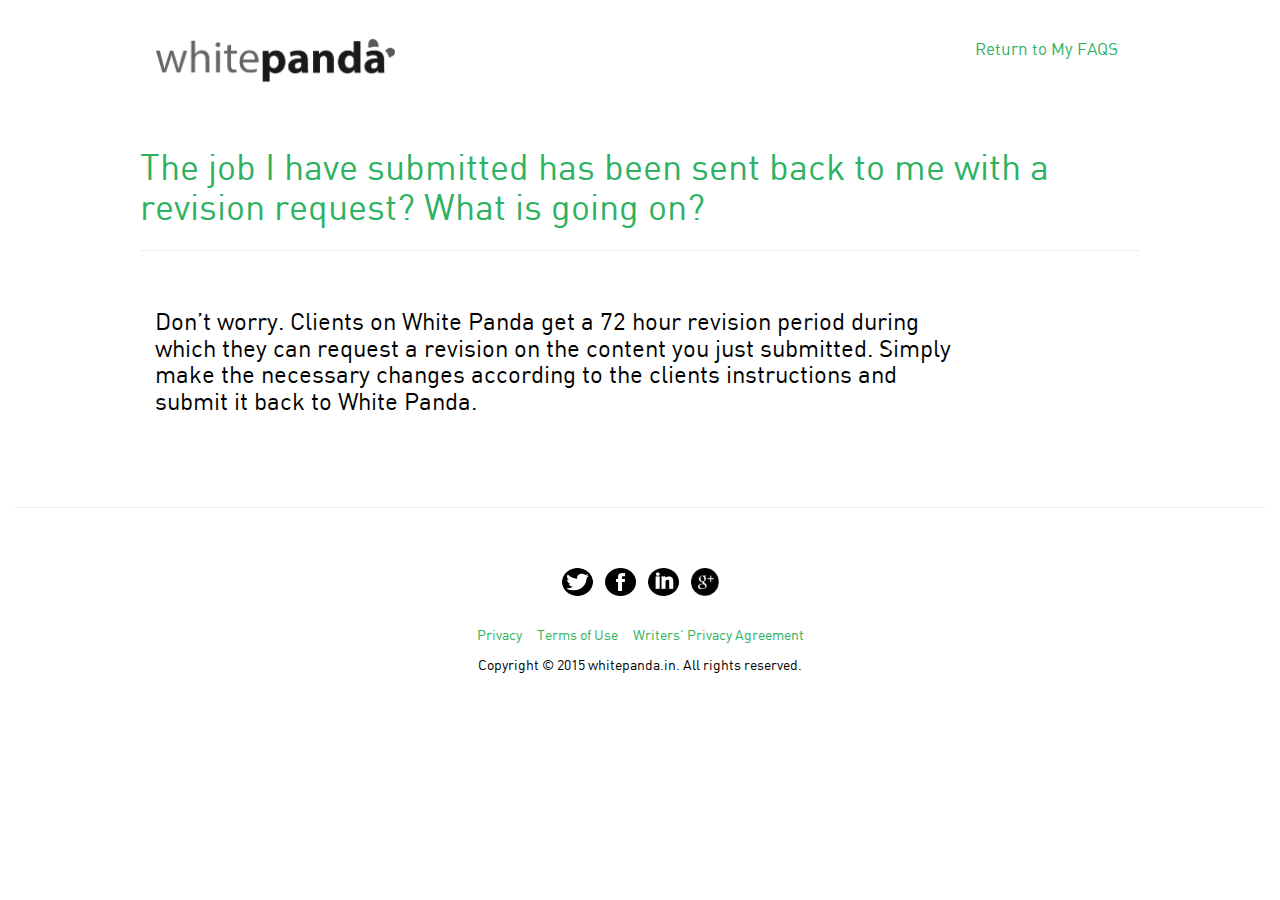
<file: faqs/revision request/index.html>
<!DOCTYPE html>
<html lang="en">
    <head>
        <meta charset="utf-8"/>
        <meta name="viewport" content="width=device-width, initial-scale=1">
        <title>White Panda-FAQS</title><link rel="icon" type="[MIME TYPE]" href="../../images/webicon.png" />
        <script src="../bootstrap.min.js"></script>
        <link rel="stylesheet" type="text/css" href="../bootstrap.min.css"/>
        <script src="../jquery.min.js"></script>
        
        <link rel="stylesheet" href="http://maxcdn.bootstrapcdn.com/bootstrap/3.3.5/css/bootstrap.min.css">
  <script src="https://ajax.googleapis.com/ajax/libs/jquery/1.11.3/jquery.min.js"></script>
  <script src="http://maxcdn.bootstrapcdn.com/bootstrap/3.3.5/js/bootstrap.min.js"></script>
        <link rel="stylesheet" type="text/css" href="../style.css"/>
        
    </head>
    <body class="container-fluid " style="">
        
        <div class="row" id="nav-bar" >
            <br>
            <div class="col-sm-6 myheight" >
            
                <a href="../../"><img src="../../images/full_logo.png" style='width:240px; margin-top:15px;'/></a>
            </div>


                   
            
           
            <div class="col-sm-6 myheight" style='text-align:left'>
                <h2><a id='home' href="../" >Return to My FAQS</a></h2>
            </div>
        </div>
        
        
        <br><br>
    


        <div class="row" id="content" style=" width:80%; margin-left:10%;" >
            <h1>The job I have submitted has been sent back to me with a revision request? What is going on?</h1><hr><br>
            <div class="col-sm-10 myheight" >
                <h3>Don’t worry. Clients on White Panda get a 72 hour revision period during which they can request a revision on the content you just submitted. Simply make the necessary changes according to the clients instructions and submit it back to White Panda.</h3>
            </div>
            
        </div>
       
        
        
        <br><br><br>
        <hr>
       <br><br>
        <div class="row" id="content" style=" width:100%; margin-left:0; text-align:center;" >
            
            <p id='myLinks'><a href="https://twitter.com/WhitePanda_in" target="_blank"><img src="../../images/social_icon_tweet.png"/></a>&nbsp; &nbsp; <a href="https://www.facebook.com/whitepanda.in?fref=ts" target="_blank"><img src="../../images/social_icon_facebook.png"/></a> &nbsp; &nbsp;<a href="https://www.linkedin.com/company/white-panda" target="_blank"><img src="../../images/social_icon_linken.png"/></a> &nbsp; &nbsp;<a href="https://plus.google.com/114156032023917943919/about"  target="_blank"><img src="../../images/social_icon_google+.png"/></a></p>
            <br>
            <p id='myPrivacy'>
            <a href = "../../privacy.html">Privacy</a>&nbsp;&nbsp; &nbsp;&nbsp;<a href = "../../termsUse.html">Terms of Use</a>&nbsp;&nbsp; &nbsp;&nbsp;<a href = "../../writersAgreement.html">Writers' Privacy Agreement</a></p>
            
            <p style="color:black">Copyright © 2015 whitepanda.in. All rights reserved.</p>
            
        </div>
     
        
        
        <br><br>
        
    </body>
</html>
</file>
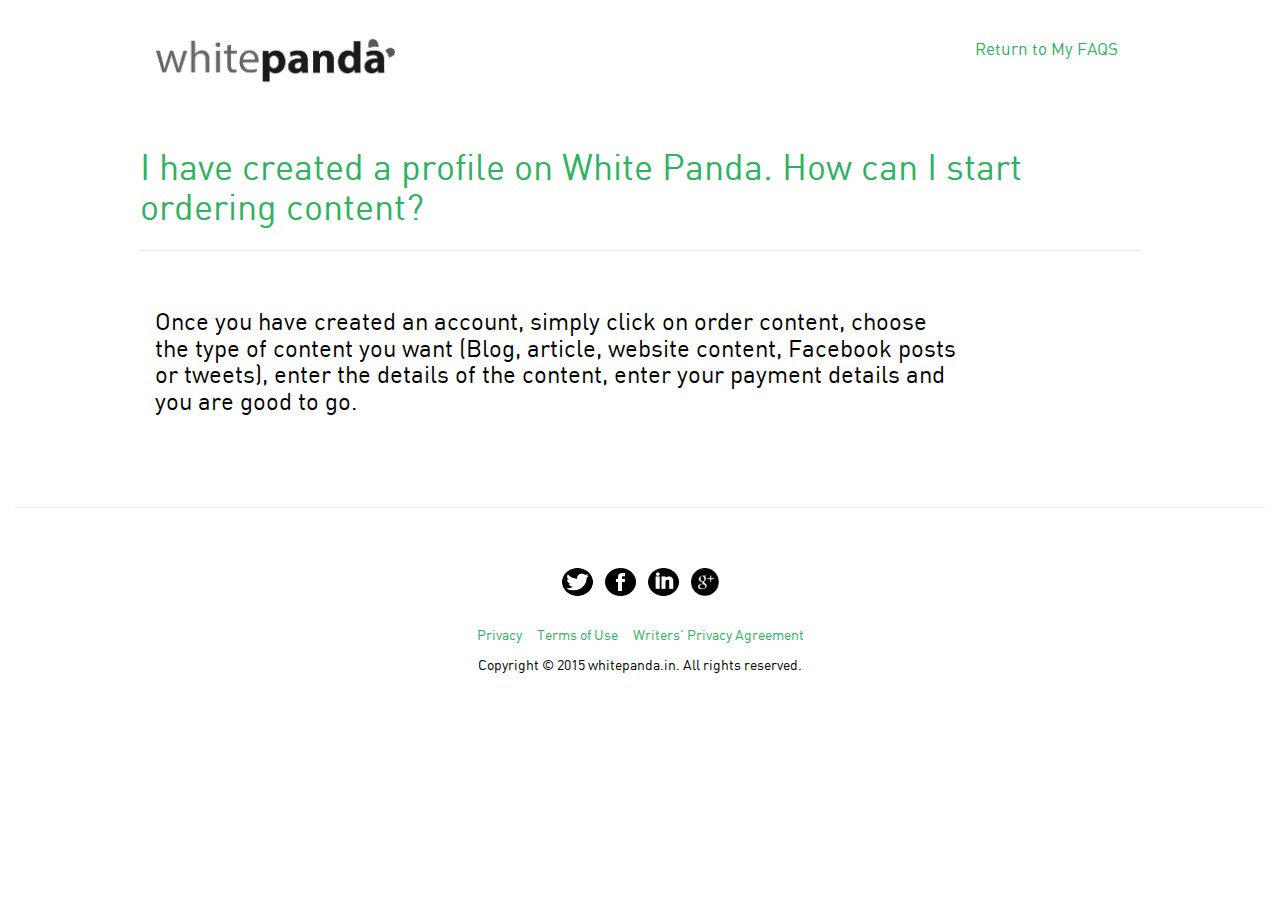
<file: faqs/start ordering content/index.html>
<!DOCTYPE html>
<html lang="en">
    <head>
        <meta charset="utf-8"/>
        <meta name="viewport" content="width=device-width, initial-scale=1">
        <title>White Panda-FAQS</title>
        <link rel="icon" type="[MIME TYPE]" href="../../images/webicon.png" />
        <script src="../bootstrap.min.js"></script>
        <link rel="stylesheet" type="text/css" href="../bootstrap.min.css"/>
        <script src="../jquery.min.js"></script>
        
        <link rel="stylesheet" href="http://maxcdn.bootstrapcdn.com/bootstrap/3.3.5/css/bootstrap.min.css">
  <script src="https://ajax.googleapis.com/ajax/libs/jquery/1.11.3/jquery.min.js"></script>
  <script src="http://maxcdn.bootstrapcdn.com/bootstrap/3.3.5/js/bootstrap.min.js"></script>
        <link rel="stylesheet" type="text/css" href="../style.css"/>
        
    </head>
    <body class="container-fluid " style="">
        
        <div class="row" id="nav-bar" >
            <br>
            <div class="col-sm-6 myheight" >
            
                <a href="../../"><img src="../../images/full_logo.png" style='width:240px; margin-top:15px;'/></a>
            </div>


                   
            
           
            <div class="col-sm-6 myheight" style='text-align:left'>
                <h2><a id='home' href="../" >Return to My FAQS</a></h2>
            </div>
        </div>
        
        
        <br><br>
    


        <div class="row" id="content" style=" width:80%; margin-left:10%;" >
            <h1>I have created a profile on White Panda. How can I start ordering content?</h1><hr><br>
            <div class="col-sm-10 myheight" >
                <h3>Once you have created an account, simply click on order content, choose the type of content you want (Blog, article, website content, Facebook posts or tweets), enter the details of the content, enter your payment details and you are good to go.</h3>
            </div>
            
        </div>
       
        
        
        <br><br><br>
        <hr>
       <br><br>
        <div class="row" id="content" style=" width:100%; margin-left:0; text-align:center;" >
            
            <p id='myLinks'><a href="https://twitter.com/WhitePanda_in" target="_blank"><img src="../../images/social_icon_tweet.png"/></a>&nbsp; &nbsp; <a href="https://www.facebook.com/whitepanda.in?fref=ts" target="_blank"><img src="../../images/social_icon_facebook.png"/></a> &nbsp; &nbsp;<a href="https://www.linkedin.com/company/white-panda" target="_blank"><img src="../../images/social_icon_linken.png"/></a> &nbsp; &nbsp;<a href="https://plus.google.com/114156032023917943919/about"  target="_blank"><img src="../../images/social_icon_google+.png"/></a></p>
            <br>
            <p id='myPrivacy'>
            <a href = "../../privacy.html">Privacy</a>&nbsp;&nbsp; &nbsp;&nbsp;<a href = "../../termsUse.html">Terms of Use</a>&nbsp;&nbsp; &nbsp;&nbsp;<a href = "../../writersAgreement.html">Writers' Privacy Agreement</a></p>
            
            <p style="color:black">Copyright © 2015 whitepanda.in. All rights reserved.</p>
            
        </div>
     
        
        
        <br><br>
        
    </body>
</html>
</file>
<file: faqs/style.css>
@font-face {
    font-family: DIN;
    src: url(fonts/dinregularwebfont.ttf);
}

h3
{
	color:black;
}
#nav-bar
{
    width: 80%;
    margin-left: 10%;
}

#home
{
    float: right;
    color: #2eb161; 
    font-family: DIN;
    padding: 2px 7px 2px 7px;
    font-size: 16.5px;
    font-weight: 550;
    
}

#home:hover
{
    text-decoration: none;
    
}

#content
{
    color:#2eb161;
    font-family: DIN;
}

#content h4
{
    color: black;
}
#content div a
{
    color:#2eb161;
    
}

#content div a:hover
{
    color:#2eb161;
    
}

#faqCreate
{
    width:102.3%; 
    color:#fff; 
    padding: 200px 0px 160px 0px; 
    height:auto; 
    text-align:center; 
    background:#2eb161;
    font-family: DIN;
}
#title
{
    font-size: 48px;
    margin-bottom: 20px;
}

#lead
{
    font-size: 24px;
}

#sugBtn
{
    outline:none; 
    background:transparent;
    border: 1px solid #fff;
    border-radius: 4px;
    color: #fff;
    display: inline-block;
    font-size: 16px;
    font-weight: 300;
    margin-top: 80px;
    padding: 15px 50px 12px;
    text-transform: uppercase;
    transition: all 0.25s;
}

#sugBtn:hover
{
    background: #fff;
    color:#2eb161;
}

#myModal
{
    background: rgba(0,0,0,0.5);
}
#mySubmit
{
    float: right;
    background: transparent;
    border: 1px solid #fff;
    transition: all 0.25s;
}

#mySubmit:hover
{
    background: #fff;
    color:#2eb161;
}

#myLinks a img
{
    height: 28px;
}

#myPrivacy a 
{
    color: #2eb161;
}

#myPrivacy a:hover
{
    color: #2eb161;
}
</file>
